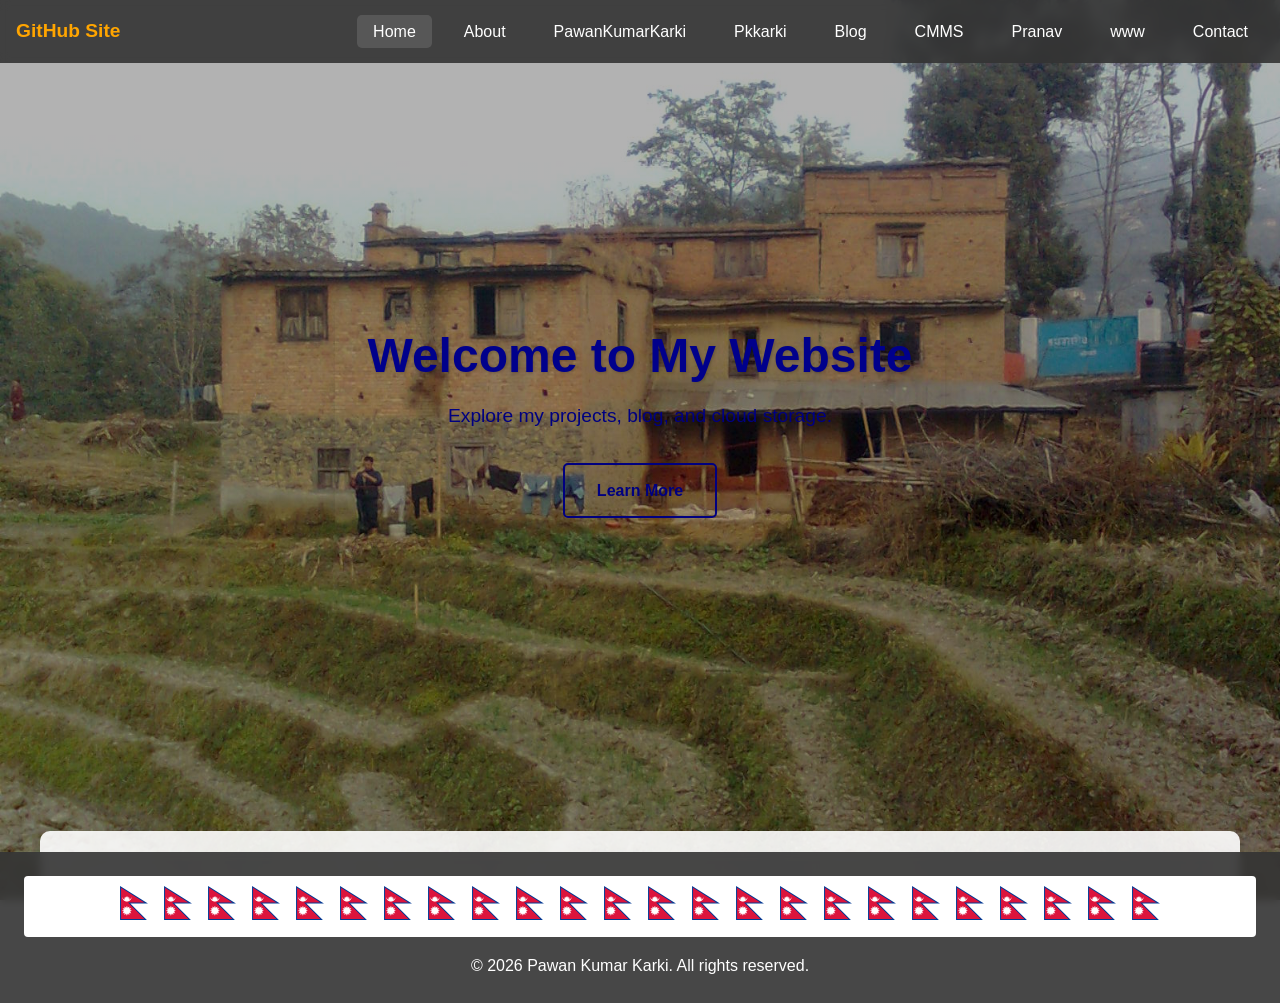
<file: index.html>
<!DOCTYPE html>
<html lang="en">
<head>
    <meta charset="UTF-8">
    <meta name="viewport" content="width=device-width, initial-scale=1.0">
    <meta name="description" content="Personal website of Pawan Kumar Karki - Projects, Blog and Cloud Storage">
    <title>Pawan Kumar Karki - Home</title>
    <link rel="stylesheet" href="assets/css/style.css?v=4">
    <!-- TEMPORARY DEBUG STYLES -->
    <style>
        /* Force logo color */
        .logo-brand {
            color: orange !important;
        }

        /* Force hero title color */
        .hero-title {
            color: darkblue !important;
        }
    </style>
</head>
<body>
    <!-- Navigation Bar -->
    <nav class="navbar">
        <div class="logo">
            <span class="logo-brand">GitHub Site</span>
        </div>
        <ul class="nav-links">
            <li><a href="index.html" class="nav-link active">Home</a></li>
            <li><a href="about.html" class="nav-link">About</a></li>
            <li><a href="https://pawankumarkarki.com.np" class="nav-link" target="_blank" rel="noopener noreferrer">PawanKumarKarki</a></li>
            <li><a href="https://pkkarki.com.np" class="nav-link" target="_blank" rel="noopener noreferrer">Pkkarki</a></li>
            <li><a href="https://pawankumarkarki.blogspot.com" class="nav-link" target="_blank" rel="noopener noreferrer">Blog</a></li>
            <li><a href="https://cmms.pkkarki.com.np" class="nav-link" target="_blank" rel="noopener noreferrer">CMMS</a></li>
            <li><a href="https://pranav.pkkarki.com.np" class="nav-link" target="_blank" rel="noopener noreferrer">Pranav</a></li>
            <li><a href="https://www.pawankumarkarki.com.np" class="nav-link" target="_blank" rel="noopener noreferrer">www</a></li>
            <li><a href="contact.html" class="nav-link">Contact</a></li>
        </ul>
    </nav>

    <!-- Hero Section -->
    <header class="hero">
        <div class="hero-content">
            <h1 class="hero-title">Welcome to My Website</h1>
            <p class="hero-subtitle">Explore my projects, blog, and cloud storage.</p>
            <a href="about.html" class="btn btn-primary">Learn More</a>
        </div>
    </header>

    <!-- Main Content -->
    <main class="container">
        <!-- You can add more sections here -->
    </main>

    <!-- Footer -->
    <footer class="footer">
        <svg width="0" height="0" style="position:absolute" aria-hidden="true">
            <!-- Official geometric construction per Constitution of Nepal, Schedule 1 -->
            <symbol id="nepal-flag" viewBox="-17.582 -4.664 71.571 87.246">
                <use href="#nepal-a" stroke="#003893" stroke-width="5.165"/>
                <path id="nepal-a" d="M -15,37.5735931288 h 60 L -15,0 v 80 h 60 L -15,20 z" fill="#DC143C"/>
                <g fill="#fff">
                    <path d="M -11.9502769431,23.4834957055 A 12.8400974233,12.8400974233 0 0,0 11.9502769431,23.4834957055 A 11.9502769431 11.9502769431 0 0,1 -11.9502769431,23.4834957055"/>
                    <g transform="translate(0 29.045) scale(5.56106)">
                        <circle r="1"/>
                        <g id="nepal-d">
                            <g id="nepal-c">
                                <path id="nepal-b" d="M 0.195090322016,-0.980785280403 L 0,-1.388784109750 L -0.195090322016,-0.980785280403" transform="rotate(11.25)"/>
                                <use href="#nepal-b" transform="rotate(22.5)"/>
                                <use href="#nepal-b" transform="rotate(45)"/>
                            </g>
                            <use href="#nepal-c" transform="rotate(67.5)"/>
                        </g>
                        <use href="#nepal-d" transform="scale(-1 1)"/>
                    </g>
                    <g transform="matrix(8.1434 0 0 8.1434 0 58.787)">
                        <circle r="1"/>
                        <g id="nepal-g">
                            <g id="nepal-f">
                                <path id="nepal-e" d="M 0.258819045103,0.965925826289 L 0,1.576749285537 L -0.258819045103,0.965925826289"/>
                                <use href="#nepal-e" transform="rotate(180)"/>
                            </g>
                            <use href="#nepal-f" transform="rotate(90)"/>
                        </g>
                        <use href="#nepal-g" transform="rotate(30)"/>
                        <use href="#nepal-g" transform="rotate(60)"/>
                    </g>
                </g>
            </symbol>
        </svg>
        <div class="flag-banner" aria-hidden="true">
            <div class="flag-track">
                <span class="flag-group">
                    <svg class="flag-icon" style="animation-delay:0s"><use href="#nepal-flag"></use></svg><svg class="flag-icon" style="animation-delay:0.1s"><use href="#nepal-flag"></use></svg><svg class="flag-icon" style="animation-delay:0.2s"><use href="#nepal-flag"></use></svg><svg class="flag-icon" style="animation-delay:0.3s"><use href="#nepal-flag"></use></svg><svg class="flag-icon" style="animation-delay:0.4s"><use href="#nepal-flag"></use></svg><svg class="flag-icon" style="animation-delay:0.5s"><use href="#nepal-flag"></use></svg><svg class="flag-icon" style="animation-delay:0.6s"><use href="#nepal-flag"></use></svg><svg class="flag-icon" style="animation-delay:0.7s"><use href="#nepal-flag"></use></svg><svg class="flag-icon" style="animation-delay:0.8s"><use href="#nepal-flag"></use></svg><svg class="flag-icon" style="animation-delay:0.9s"><use href="#nepal-flag"></use></svg><svg class="flag-icon" style="animation-delay:1.0s"><use href="#nepal-flag"></use></svg><svg class="flag-icon" style="animation-delay:1.1s"><use href="#nepal-flag"></use></svg>
                </span>
                <span class="flag-group">
                    <svg class="flag-icon" style="animation-delay:0s"><use href="#nepal-flag"></use></svg><svg class="flag-icon" style="animation-delay:0.1s"><use href="#nepal-flag"></use></svg><svg class="flag-icon" style="animation-delay:0.2s"><use href="#nepal-flag"></use></svg><svg class="flag-icon" style="animation-delay:0.3s"><use href="#nepal-flag"></use></svg><svg class="flag-icon" style="animation-delay:0.4s"><use href="#nepal-flag"></use></svg><svg class="flag-icon" style="animation-delay:0.5s"><use href="#nepal-flag"></use></svg><svg class="flag-icon" style="animation-delay:0.6s"><use href="#nepal-flag"></use></svg><svg class="flag-icon" style="animation-delay:0.7s"><use href="#nepal-flag"></use></svg><svg class="flag-icon" style="animation-delay:0.8s"><use href="#nepal-flag"></use></svg><svg class="flag-icon" style="animation-delay:0.9s"><use href="#nepal-flag"></use></svg><svg class="flag-icon" style="animation-delay:1.0s"><use href="#nepal-flag"></use></svg><svg class="flag-icon" style="animation-delay:1.1s"><use href="#nepal-flag"></use></svg>
                </span>
            </div>
        </div>
        <p>&copy; <span id="current-year">2024</span> Pawan Kumar Karki. All rights reserved.</p>
    </footer>

    <script src="assets/js/script.js"></script>
    <script>
        // Update copyright year automatically
        document.getElementById('current-year').textContent = new Date().getFullYear();
    </script>
</body>
</html>
</file>
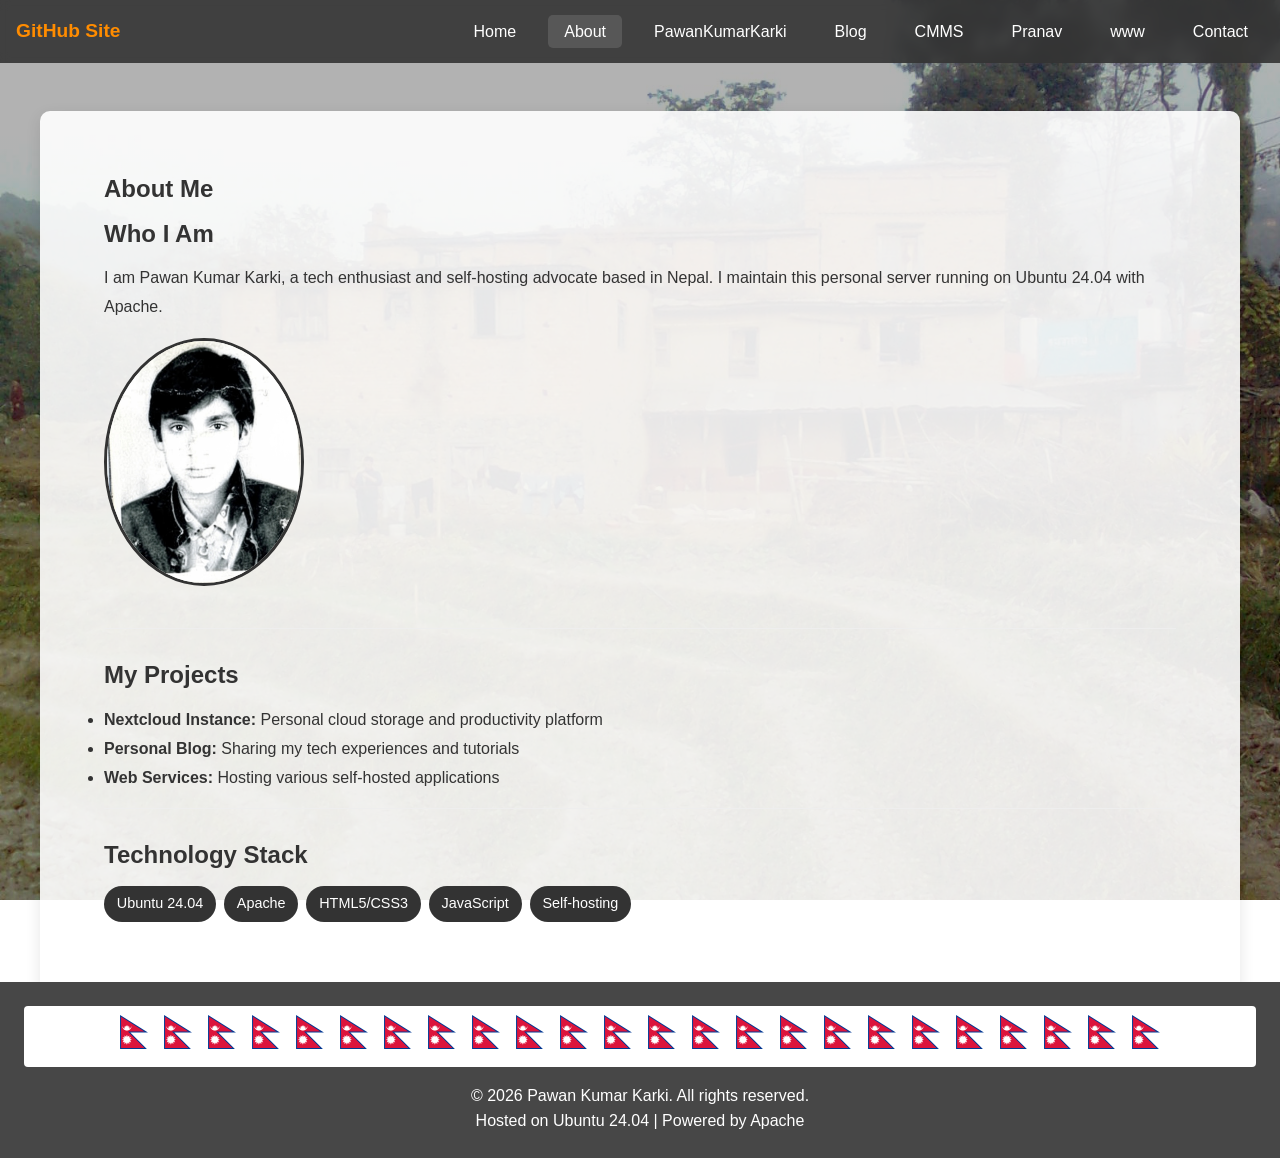
<file: about.html>
<!DOCTYPE html>
<html lang="en">
<head>
    <meta charset="UTF-8">
    <meta name="viewport" content="width=device-width, initial-scale=1.0">
    <meta name="description" content="About Pawan Kumar Karki - Tech enthusiast running personal website on Ubuntu with Apache">
    <title>About Me - Pawan Kumar Karki</title>
    <link rel="stylesheet" href="assets/css/style.css?v=4">
</head>
<body>
    <!-- Navigation (consistent with index.html) -->
    <nav>
        <div class="logo">
            <span class="logo-brand">GitHub Site</span>
        </div>
        <ul class="nav-links">
            <li><a href="index.html">Home</a></li>
            <li><a href="about.html" class="active">About</a></li>
            <li><a href="https://pawankumarkarki.com.np" target="_blank" rel="noopener noreferrer">PawanKumarKarki</a></li>
            <li><a href="https://pawankumarkarki.blogspot.com" target="_blank" rel="noopener noreferrer">Blog</a></li>
            <li><a href="https://cmms.pkkarki.com.np" target="_blank" rel="noopener noreferrer">CMMS</a></li>
            <li><a href="https://pranav.pkkarki.com.np" target="_blank" rel="noopener noreferrer">Pranav</a></li>
            <li><a href="https://www.pawankumarkarki.com.np" target="_blank" rel="noopener noreferrer">www</a></li>
            <li><a href="contact.html">Contact</a></li>
        </ul>
        <button class="nav-toggle" aria-label="Toggle menu">☰</button>
    </nav>

    <main class="container">
        <article class="about-content">
            <h1>About Me</h1>
            
            <section class="bio">
                <h2>Who I Am</h2>
                <p>I am Pawan Kumar Karki, a tech enthusiast and self-hosting advocate based in Nepal. I maintain this personal server running on Ubuntu 24.04 with Apache.</p>
                <img src="assets/images/profile.jpg" alt="Pawan Kumar Karki" class="profile-img">
            </section>
            
            <section class="projects">
                <h2>My Projects</h2>
                <ul>
                    <li><strong>Nextcloud Instance:</strong> Personal cloud storage and productivity platform</li>
                    <li><strong>Personal Blog:</strong> Sharing my tech experiences and tutorials</li>
                    <li><strong>Web Services:</strong> Hosting various self-hosted applications</li>
                </ul>
            </section>
            
            <section class="tech-stack">
                <h2>Technology Stack</h2>
                <div class="tech-badges">
                    <span class="badge">Ubuntu 24.04</span>
                    <span class="badge">Apache</span>
                    <span class="badge">HTML5/CSS3</span>
                    <span class="badge">JavaScript</span>
                    <span class="badge">Self-hosting</span>
                </div>
            </section>
        </article>
    </main>

    <!-- Consistent footer with index.html -->
    <footer>
        <svg width="0" height="0" style="position:absolute" aria-hidden="true">
            <!-- Official geometric construction per Constitution of Nepal, Schedule 1 -->
            <symbol id="nepal-flag" viewBox="-17.582 -4.664 71.571 87.246">
                <use href="#nepal-a" stroke="#003893" stroke-width="5.165"/>
                <path id="nepal-a" d="M -15,37.5735931288 h 60 L -15,0 v 80 h 60 L -15,20 z" fill="#DC143C"/>
                <g fill="#fff">
                    <path d="M -11.9502769431,23.4834957055 A 12.8400974233,12.8400974233 0 0,0 11.9502769431,23.4834957055 A 11.9502769431 11.9502769431 0 0,1 -11.9502769431,23.4834957055"/>
                    <g transform="translate(0 29.045) scale(5.56106)">
                        <circle r="1"/>
                        <g id="nepal-d">
                            <g id="nepal-c">
                                <path id="nepal-b" d="M 0.195090322016,-0.980785280403 L 0,-1.388784109750 L -0.195090322016,-0.980785280403" transform="rotate(11.25)"/>
                                <use href="#nepal-b" transform="rotate(22.5)"/>
                                <use href="#nepal-b" transform="rotate(45)"/>
                            </g>
                            <use href="#nepal-c" transform="rotate(67.5)"/>
                        </g>
                        <use href="#nepal-d" transform="scale(-1 1)"/>
                    </g>
                    <g transform="matrix(8.1434 0 0 8.1434 0 58.787)">
                        <circle r="1"/>
                        <g id="nepal-g">
                            <g id="nepal-f">
                                <path id="nepal-e" d="M 0.258819045103,0.965925826289 L 0,1.576749285537 L -0.258819045103,0.965925826289"/>
                                <use href="#nepal-e" transform="rotate(180)"/>
                            </g>
                            <use href="#nepal-f" transform="rotate(90)"/>
                        </g>
                        <use href="#nepal-g" transform="rotate(30)"/>
                        <use href="#nepal-g" transform="rotate(60)"/>
                    </g>
                </g>
            </symbol>
        </svg>
        <div class="flag-banner" aria-hidden="true">
            <div class="flag-track">
                <span class="flag-group">
                    <svg class="flag-icon" style="animation-delay:0s"><use href="#nepal-flag"></use></svg><svg class="flag-icon" style="animation-delay:0.1s"><use href="#nepal-flag"></use></svg><svg class="flag-icon" style="animation-delay:0.2s"><use href="#nepal-flag"></use></svg><svg class="flag-icon" style="animation-delay:0.3s"><use href="#nepal-flag"></use></svg><svg class="flag-icon" style="animation-delay:0.4s"><use href="#nepal-flag"></use></svg><svg class="flag-icon" style="animation-delay:0.5s"><use href="#nepal-flag"></use></svg><svg class="flag-icon" style="animation-delay:0.6s"><use href="#nepal-flag"></use></svg><svg class="flag-icon" style="animation-delay:0.7s"><use href="#nepal-flag"></use></svg><svg class="flag-icon" style="animation-delay:0.8s"><use href="#nepal-flag"></use></svg><svg class="flag-icon" style="animation-delay:0.9s"><use href="#nepal-flag"></use></svg><svg class="flag-icon" style="animation-delay:1.0s"><use href="#nepal-flag"></use></svg><svg class="flag-icon" style="animation-delay:1.1s"><use href="#nepal-flag"></use></svg>
                </span>
                <span class="flag-group">
                    <svg class="flag-icon" style="animation-delay:0s"><use href="#nepal-flag"></use></svg><svg class="flag-icon" style="animation-delay:0.1s"><use href="#nepal-flag"></use></svg><svg class="flag-icon" style="animation-delay:0.2s"><use href="#nepal-flag"></use></svg><svg class="flag-icon" style="animation-delay:0.3s"><use href="#nepal-flag"></use></svg><svg class="flag-icon" style="animation-delay:0.4s"><use href="#nepal-flag"></use></svg><svg class="flag-icon" style="animation-delay:0.5s"><use href="#nepal-flag"></use></svg><svg class="flag-icon" style="animation-delay:0.6s"><use href="#nepal-flag"></use></svg><svg class="flag-icon" style="animation-delay:0.7s"><use href="#nepal-flag"></use></svg><svg class="flag-icon" style="animation-delay:0.8s"><use href="#nepal-flag"></use></svg><svg class="flag-icon" style="animation-delay:0.9s"><use href="#nepal-flag"></use></svg><svg class="flag-icon" style="animation-delay:1.0s"><use href="#nepal-flag"></use></svg><svg class="flag-icon" style="animation-delay:1.1s"><use href="#nepal-flag"></use></svg>
                </span>
            </div>
        </div>
        <p>&copy; <span id="current-year">2024</span> Pawan Kumar Karki. All rights reserved.</p>
        <p>Hosted on Ubuntu 24.04 | Powered by Apache</p>
    </footer>

    <script src="assets/js/script.js"></script>
    <script>
        // Auto-update copyright year
        document.getElementById('current-year').textContent = new Date().getFullYear();
    </script>
</body>
</html>
</file>
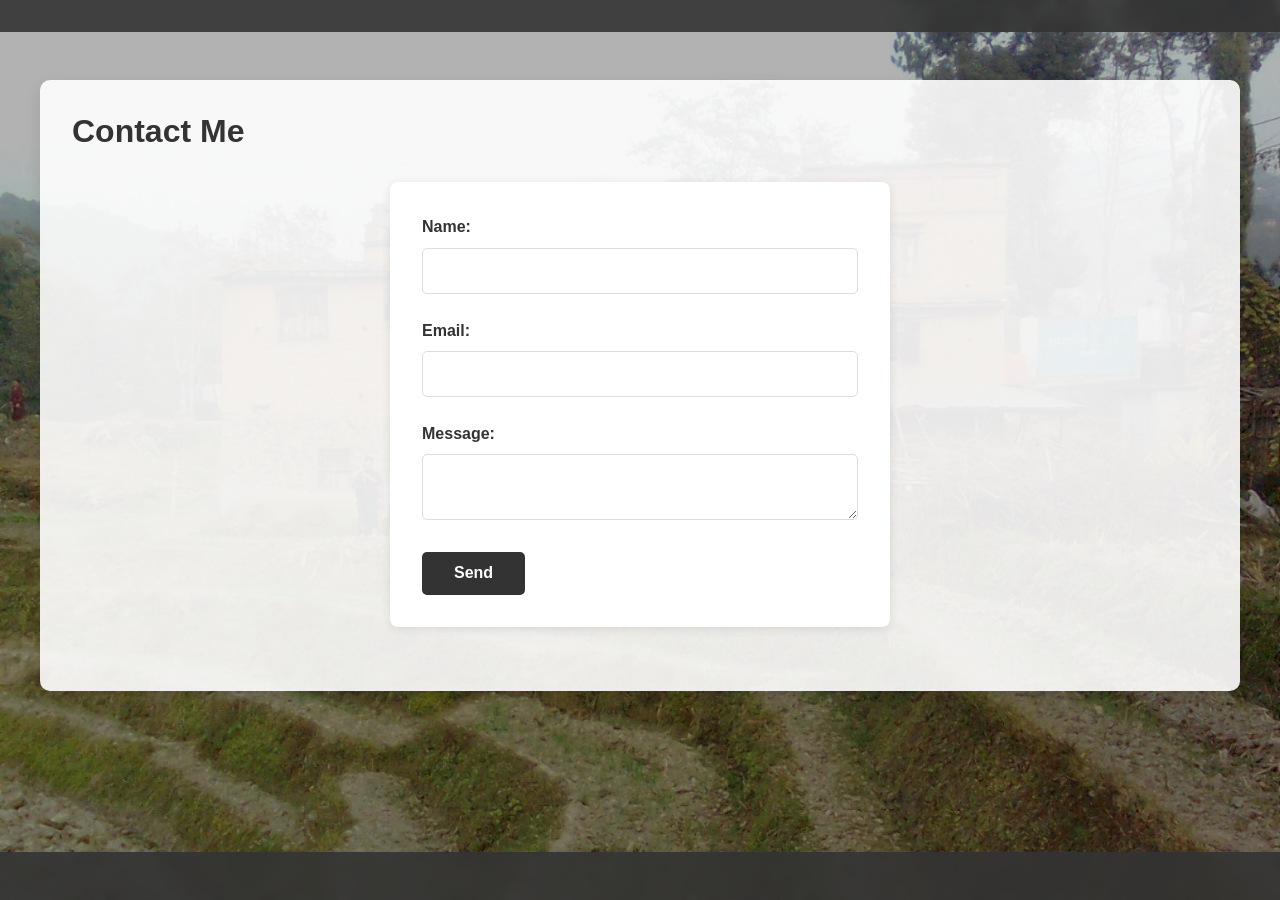
<file: contact.html>
<!DOCTYPE html>
<html lang="en">
<head>
    <meta charset="UTF-8">
    <meta name="viewport" content="width=device-width, initial-scale=1.0">
    <title>Contact - Pawan Kumar Karki</title>
    <link rel="stylesheet" href="assets/css/style.css?v=4">
</head>
<body>
    <nav>
        <!-- Same navigation -->
    </nav>

    <main class="container">
        <h1>Contact Me</h1>
        <form action="/submit_form.php" method="POST">
            <label for="name">Name:</label>
            <input type="text" id="name" name="name" required>

            <label for="email">Email:</label>
            <input type="email" id="email" name="email" required>

            <label for="message">Message:</label>
            <textarea id="message" name="message" required></textarea>

            <button type="submit" class="btn">Send</button>
        </form>
    </main>

    <footer>
        <!-- Same footer -->
    </footer>
</body>
</html>
</file>
<file: assets/css/style.css>
/* ================ */
/* Reset and Base Styles */
/* ================ */
* {
    margin: 0;
    padding: 0;
    box-sizing: border-box;
}

html {
    scroll-behavior: smooth;
}

body {
    font-family: 'Arial', sans-serif;
    line-height: 1.6;
    color: #333;
    position: relative;
    min-height: 100vh;
    padding-bottom: 60px; /* Footer height */
}

/* Background with overlay */
body::before {
    content: '';
    position: fixed;
    top: 0;
    left: 0;
    width: 100%;
    height: 100%;
    background: 
        linear-gradient(rgba(0,0,0,0.3), rgba(0,0,0,0.3)),
        url('../images/background.jpg') center/cover no-repeat;
    z-index: -2;
}

/* ================ */
/* Typography */
/* ================ */
h1, h2, h3, h4 {
    margin-bottom: 1rem;
    line-height: 1.2;
}

/* ================ */
/* Navigation */
/* ================ */
nav {
    background: rgba(51, 51, 51, 0.9);
    color: #ffffff;
    padding: 1rem;
    display: flex;
    flex-wrap: wrap;
    justify-content: space-between;
    align-items: center;
    row-gap: 0.5rem;
    position: sticky;
    top: 0;
    z-index: 100;
    backdrop-filter: blur(5px);
}

.logo-brand {
    color: #FF8C00 !important;
    text-decoration: none;
    font-size: 1.2rem;
    font-weight: bold;
    transition: color 0.3s ease;
}

.logo-brand:hover {
    color: #FFA500 !important;
}

.nav-links {
    display: flex;
    flex-wrap: wrap;
    justify-content: flex-end;
    list-style: none;
    gap: 0.5rem 1rem;
}

.nav-links li a {
    color: #ffffff;
    text-decoration: none;
    padding: 0.5rem 1rem;
    border-radius: 5px;
    transition: all 0.3s ease;
}

.nav-links li a:hover,
.nav-links li a.active {
    background: #575757;
    color: #fff;
}

/* ================ */
/* Hero Section */
/* ================ */
.hero {
    height: 80vh;
    display: flex;
    flex-direction: column;
    justify-content: center;
    align-items: center;
    text-align: center;
    padding: 0 2rem;
    position: relative;
}

.hero-content {
    max-width: 800px;
    background: rgba(255, 255, 255, 0);
    padding: 2rem;
    border-radius: 10px;
    box-shadow: 0 5px 15px rgba(0,0,0,0.1);
}

.hero-title {
    color: #000080 !important;
    font-size: 3rem;
    margin-bottom: 1rem;
    text-shadow: 1px 1px 3px rgba(0,0,0,0.2);
}

.hero-subtitle {
    font-size: 1.2rem;
    margin-bottom: 2rem;
    color: #000080 !important;
}

/* ================ */
/* Buttons */
/* ================ */
.btn {
    display: inline-block;
    padding: 0.8rem 2rem;
    text-decoration: none;
    border-radius: 5px;
    font-weight: bold;
    transition: all 0.3s ease;
    text-align: center;
}
.btn-primary {
    background: transparent !important; /* Remove background */
    color: #000080 !important; /* Match title color */
    border: 2px solid #000080 !important; /* Add matching border */
}

.btn-primary:hover {
    background: rgba(0, 0, 128, 0.1) !important; /* Subtle hover */
    color: #000080 !important;
}

/* ================ */
/* Main Content */
/* ================ */
.container {
    max-width: 1200px;
    margin: 3rem auto;
    padding: 0 2rem;
    background: rgba(255, 255, 255, 0.9);
    border-radius: 10px;
    box-shadow: 0 5px 15px rgba(0,0,0,0.1);
    padding: 2rem;
}

/* ================ */
/* Footer */
/* ================ */
footer {
    background: rgba(51, 51, 51, 0.9);
    color: #fff;
    text-align: center;
    padding: 1.5rem;
    position: absolute;
    bottom: 0;
    width: 100%;
    backdrop-filter: blur(5px);
}

.flag-banner {
    overflow: hidden;
    width: 100%;
    background: #fff;
    padding: 0.6rem 0;
    margin-bottom: 1rem;
    border-radius: 4px;
}

.flag-track {
    display: inline-flex;
    align-items: center;
    width: max-content;
    animation: flag-scroll 18s linear infinite;
}

.flag-group {
    display: inline-flex;
    align-items: center;
}

.flag-icon {
    display: inline-block;
    width: 28px;
    height: 34px;
    margin: 0 0.5rem;
    animation: flag-wave 1.6s ease-in-out infinite;
    transform-origin: left center;
}

@keyframes flag-scroll {
    from { transform: translateX(0); }
    to { transform: translateX(-50%); }
}

@keyframes flag-wave {
    0%, 100% { transform: rotate(-8deg) scaleX(0.94); }
    50% { transform: rotate(8deg) scaleX(1.06); }
}

@media (prefers-reduced-motion: reduce) {
    .flag-track,
    .flag-icon {
        animation: none;
    }
}

/* ================ */
/* Form Styles */
/* ================ */
form {
    max-width: 500px;
    margin: 2rem auto;
    padding: 2rem;
    background: #fff;
    border-radius: 8px;
    box-shadow: 0 2px 10px rgba(0,0,0,0.1);
}

form label {
    display: block;
    margin-bottom: 0.5rem;
    font-weight: bold;
}

form input,
form textarea {
    width: 100%;
    padding: 0.8rem;
    margin-bottom: 1.5rem;
    border: 1px solid #ddd;
    border-radius: 5px;
    font-size: 1rem;
    transition: border 0.3s ease;
}

form input:focus,
form textarea:focus {
    border-color: #333;
    outline: none;
}

form button {
    background: #333;
    color: #fff;
    border: none;
    padding: 0.8rem 2rem;
    cursor: pointer;
    border-radius: 5px;
    font-size: 1rem;
    transition: background 0.3s ease;
}

form button:hover {
    background: #575757;
}

/* ================ */
/* Responsive Design */
/* ================ */
@media (max-width: 768px) {
    nav {
        flex-direction: column;
        padding: 1rem 0;
    }

    .nav-links {
        margin-top: 1rem;
        flex-direction: column;
        align-items: center;
        width: 100%;
    }

    .nav-links li {
        width: 100%;
        text-align: center;
    }

    .hero-title {
        font-size: 2rem;
    }

    .hero-subtitle {
        font-size: 1rem;
    }

    .container {
        margin: 2rem 1rem;
        padding: 1rem;
    }
}
/* Mobile Menu Styles */
.nav-toggle {
    display: none; /* Hidden by default on desktop */
    background: transparent;
    border: none;
    color: white;
    font-size: 1.5rem;
    cursor: pointer;
    padding: 0.5rem;
    margin-right: 1rem;
    z-index: 101;
}

.nav-toggle .hamburger {
    display: block;
    transition: transform 0.3s ease;
}

.nav-toggle.active .hamburger {
    transform: rotate(90deg);
}

/* Mobile menu styles */
@media (max-width: 768px) {
    .nav-toggle {
        display: block;
    }
    
    .nav-links {
        position: fixed;
        top: 0;
        left: -100%;
        width: 80%;
        max-width: 300px;
        height: 100vh;
        background: rgba(51, 51, 51, 0.95);
        flex-direction: column;
        padding: 2rem;
        transition: left 0.3s ease;
        z-index: 100;
        justify-content: center;
        backdrop-filter: blur(10px);
    }
    
    .nav-links.active {
        left: 0;
    }
    
    .nav-links li {
        width: 100%;
        margin: 0.5rem 0;
    }
    
    .nav-links li a {
        display: block;
        padding: 1rem;
        font-size: 1.1rem;
    }
    
    /* Prevent scrolling when menu is open */
    body.nav-open {
        overflow: hidden;
    }
    
    /* Dark overlay when menu is open */
    body.nav-open::after {
        content: '';
        position: fixed;
        top: 0;
        left: 0;
        width: 100%;
        height: 100%;
        background: rgba(0,0,0,0.5);
        z-index: 99;
    }
}
/* About Page Specific Styles */
.about-content {
    padding: 2rem;
    line-height: 1.8;
}

.profile-img {
    max-width: 200px;
    border-radius: 50%;
    margin: 1rem 0;
    border: 3px solid #333;
}

.tech-badges {
    margin: 1rem 0;
    display: flex;
    flex-wrap: wrap;
    gap: 0.5rem;
}

.badge {
    background: #333;
    color: white;
    padding: 0.3rem 0.8rem;
    border-radius: 20px;
    font-size: 0.9rem;
}

section {
    margin-bottom: 2rem;
    padding-bottom: 1rem;
    border-bottom: 1px solid #eee;
}

section:last-child {
    border-bottom: none;
}
</file>
